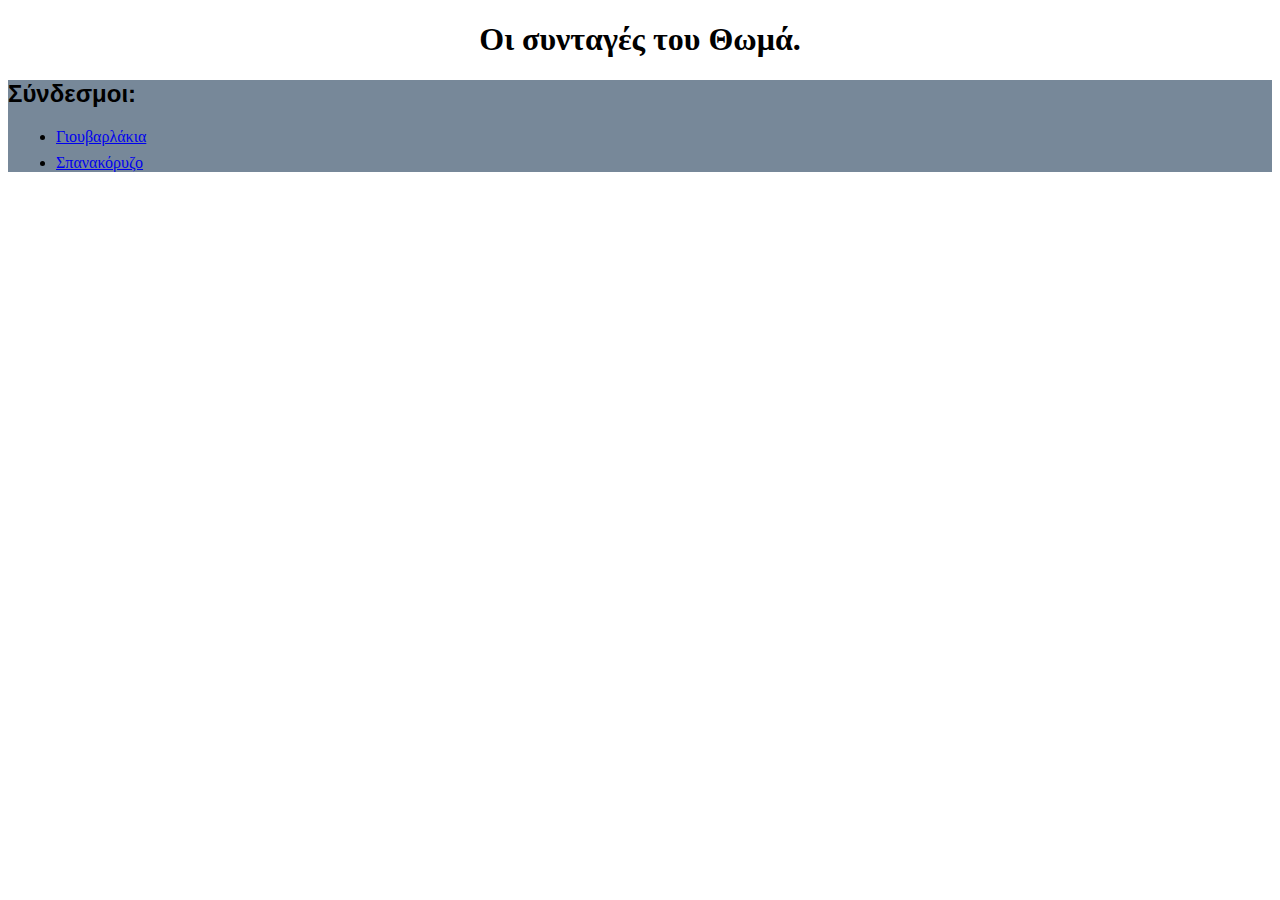
<file: index.html>
<!DOCTYPE html>
<html lang="en">
<head>
    <meta charset="UTF-8">
    <meta http-equiv="X-UA-Compatible" content="IE=edge">
    <meta name="viewport" content="width=device-width, initial-scale=1.0">
    <link rel="stylesheet" href="./styles.css">
    <title>Συνταγές</title>
</head>
<body>
    <h1>Οι συνταγές του Θωμά.</h1>

    <div>
    <h2>Σύνδεσμοι:</h2>
    <p>
        <ul>
            <li>
                <a href="./pages/omnivore/giouvarlakia.html">Γιουβαρλάκια</a>
            </li>
            
            <li>
                <a href="./pages/vegan/spanakorizo.html">Σπανακόρυζο</a>
            </li>
        </ul>
    </p>
    </div>
        
</body>
</html>
</file>
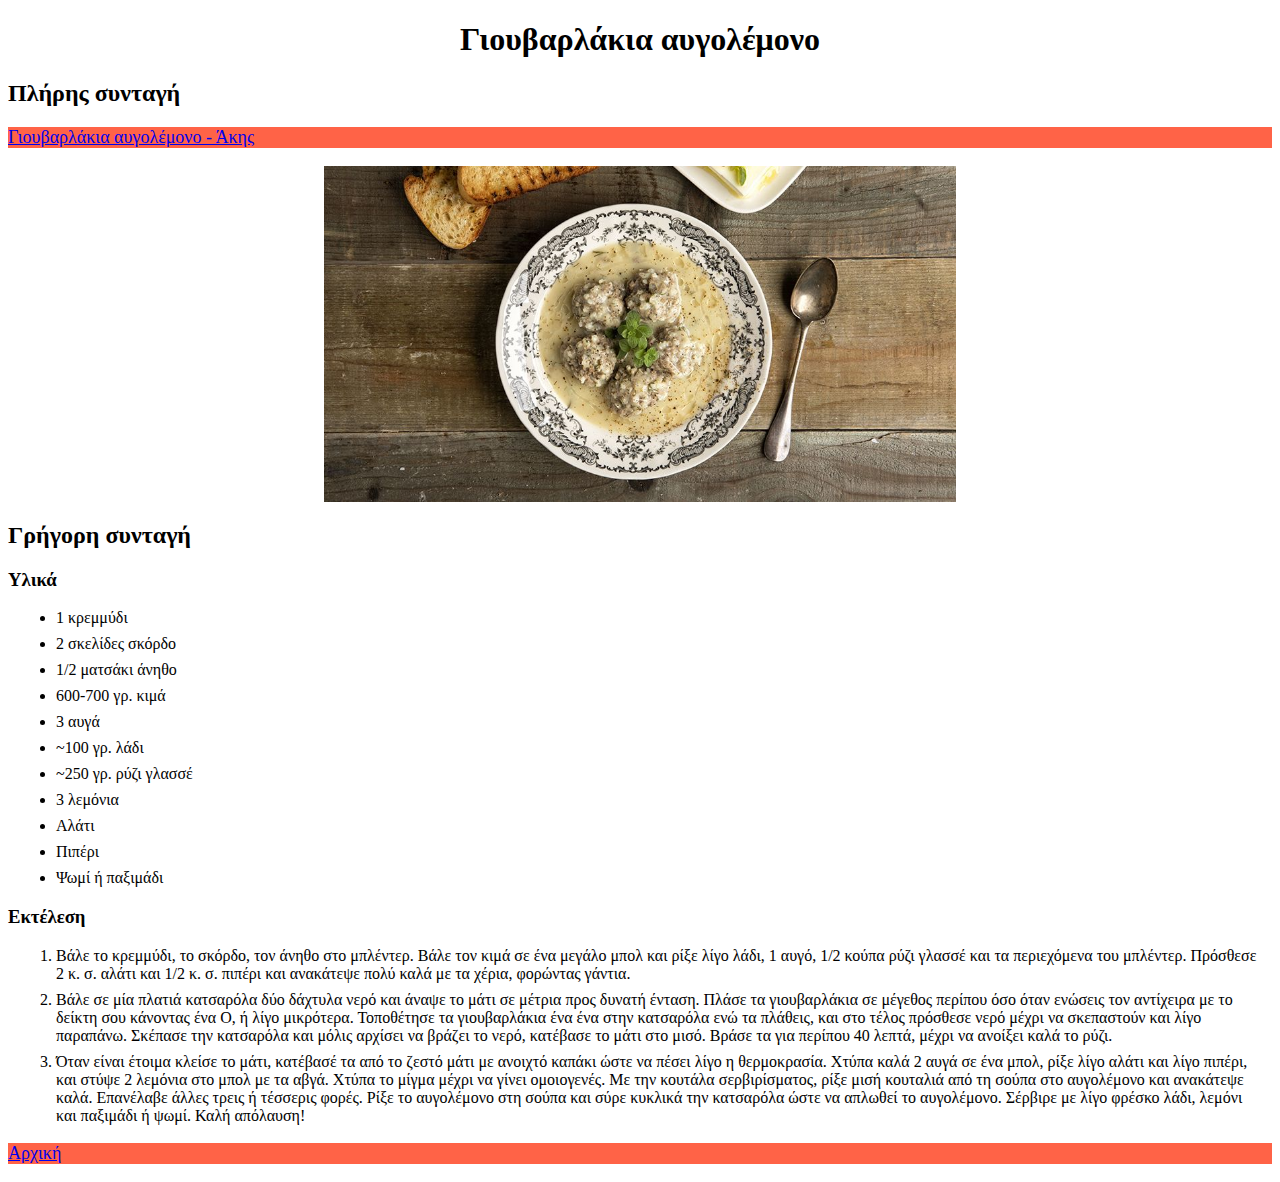
<file: pages/omnivore/giouvarlakia.html>
<!DOCTYPE html>
<html lang="en">
<head>
    <meta charset="UTF-8">
    <meta http-equiv="X-UA-Compatible" content="IE=edge">
    <meta name="viewport" content="width=device-width, initial-scale=1.0">
    <link rel="stylesheet" href="../../styles.css">
    <title>Γιουβαρλάκια αυγολέμονο</title>
</head>
<body>
    <h1>Γιουβαρλάκια αυγολέμονο</h1>
    
    <h2>Πλήρης συνταγή</h2>

    <p>
        <a href="https://akispetretzikis.com/recipe/5144/gioyvarlakia-avgolemono" 
        target="_blank">Γιουβαρλάκια αυγολέμονο - Άκης</a>
    </p>

    <img alt="Ένα πιάτο με γιουβαρλάκια αυγολέμονο."
    src="../../images/giouvarlakia-avgolemono.jpg" 
    width="450" height="250">

    <h2>Γρήγορη συνταγή</h2>

    <h3>Υλικά</h3>

    <ul>
        <li>1 κρεμμύδι</li>
        <li>2 σκελίδες σκόρδο</li>
        <li>1/2 ματσάκι άνηθο</li>
        <li>600-700 γρ. κιμά</li>
        <li>3 αυγά</li>
        <li>~100 γρ. λάδι</li>
        <li>~250 γρ. ρύζι γλασσέ</li>
        <li>3 λεμόνια</li>
        <li>Αλάτι</li>
        <li>Πιπέρι</li>
        <li>Ψωμί ή παξιμάδι</li>
    </ul>

    <h3>Εκτέλεση</h3>

    <ol>
        <li>
            Βάλε το κρεμμύδι, το σκόρδο, τον άνηθο στο μπλέντερ. 
            Βάλε τον κιμά σε ένα μεγάλο μπολ και ρίξε λίγο λάδι, 
            1 αυγό, 1/2 κούπα ρύζι γλασσέ και τα περιεχόμενα του μπλέντερ. 
            Πρόσθεσε 2 κ. σ. αλάτι και 1/2 κ. σ. πιπέρι και ανακάτεψε πολύ καλά με 
            τα χέρια, φορώντας γάντια.
        </li>

        <li>
            Βάλε σε μία πλατιά κατσαρόλα δύο δάχτυλα νερό και άναψε το μάτι σε 
            μέτρια προς δυνατή ένταση. Πλάσε τα γιουβαρλάκια σε μέγεθος περίπου όσο 
            όταν ενώσεις τον αντίχειρα με το δείκτη σου κάνοντας ένα Ο, ή λίγο 
            μικρότερα. Τοποθέτησε τα γιουβαρλάκια ένα ένα στην κατσαρόλα ενώ τα 
            πλάθεις, και στο τέλος πρόσθεσε νερό μέχρι να σκεπαστούν και λίγο παραπάνω.
            Σκέπασε την κατσαρόλα και μόλις αρχίσει να βράζει το νερό, κατέβασε το 
            μάτι στο μισό. Βράσε τα για περίπου 40 λεπτά, μέχρι να ανοίξει καλά το 
            ρύζι.
        </li>

        <li>
            Όταν είναι έτοιμα κλείσε το μάτι, κατέβασέ τα από το ζεστό μάτι με ανοιχτό 
            καπάκι ώστε να πέσει λίγο η θερμοκρασία. Χτύπα καλά 2 αυγά σε ένα μπολ, ρίξε 
            λίγο αλάτι και λίγο πιπέρι, και στύψε 2 λεμόνια στο μπολ με τα αβγά. 
            Χτύπα το μίγμα μέχρι να γίνει ομοιογενές. Με την κουτάλα σερβιρίσματος, ρίξε 
            μισή κουταλιά από τη σούπα στο αυγολέμονο και ανακάτεψε καλά. Επανέλαβε άλλες 
            τρεις ή τέσσερις φορές. Ρίξε το αυγολέμονο στη σούπα και σύρε κυκλικά την κατσαρόλα
            ώστε να απλωθεί το αυγολέμονο. Σέρβιρε με λίγο φρέσκο λάδι, λεμόνι και παξιμάδι ή 
            ψωμί. Καλή απόλαυση!
        </li>
    </ol>

    <footer>
        <p>
            <a href="../../index.html">Αρχική</a>
        </p>
    </footer>
</body>
</html>
</file>
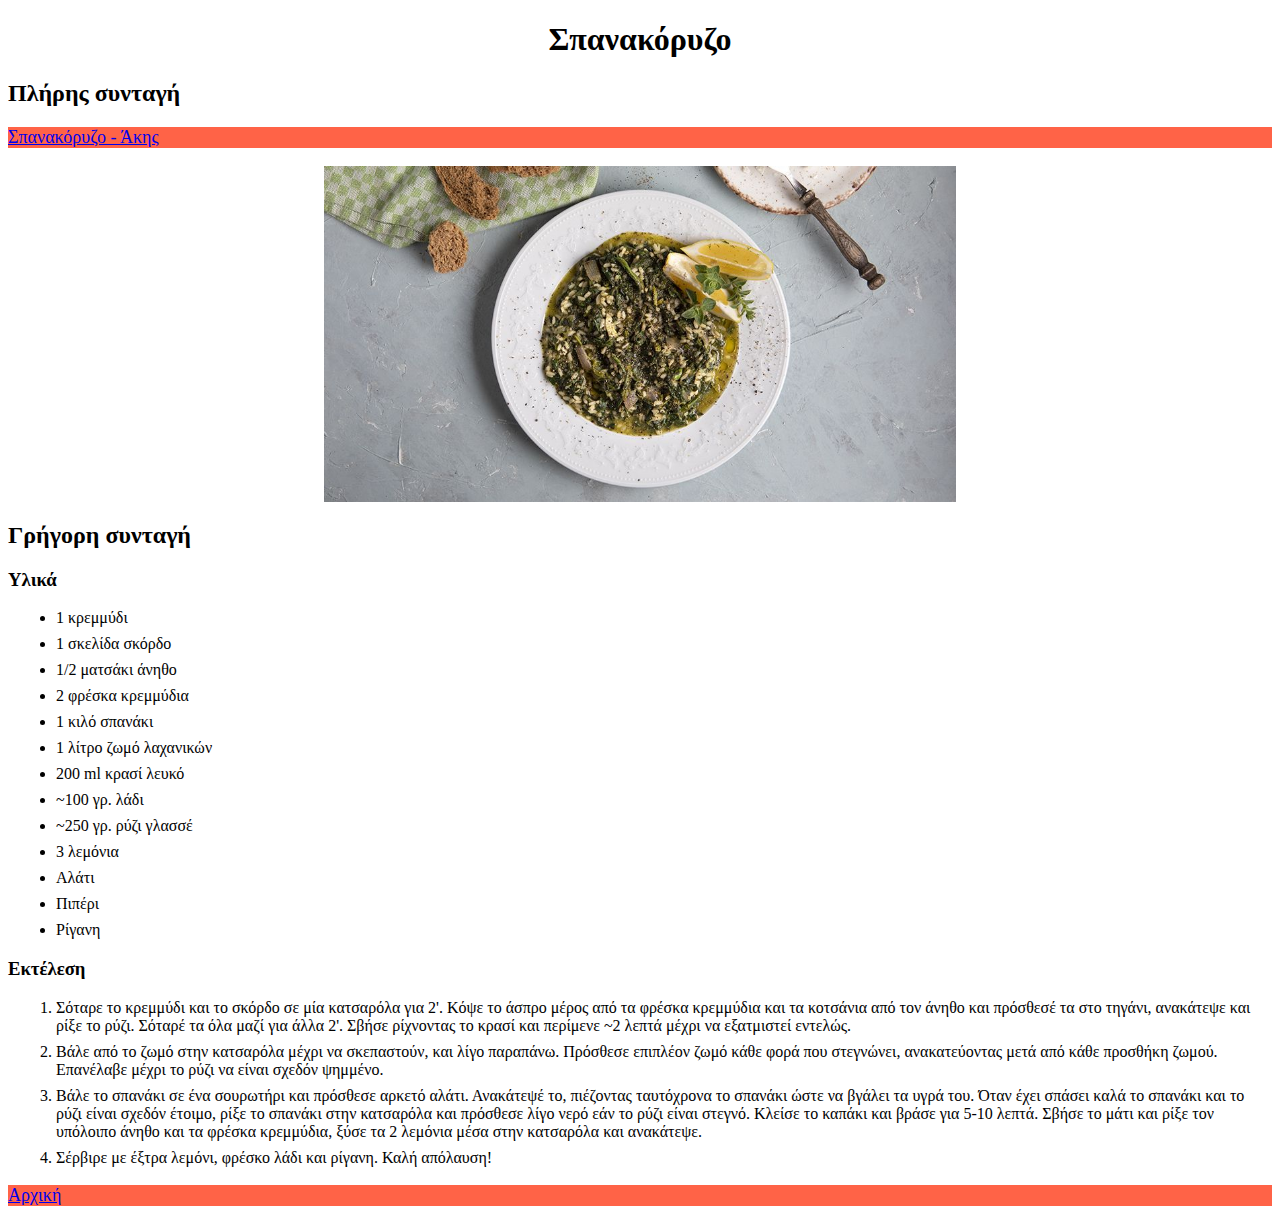
<file: pages/vegan/spanakorizo.html>
<!DOCTYPE html>
<html lang="en">
<head>
    <meta charset="UTF-8">
    <meta http-equiv="X-UA-Compatible" content="IE=edge">
    <meta name="viewport" content="width=device-width, initial-scale=1.0">
    <link rel="stylesheet" href="../../styles.css">
    <title>Σπανακόρυζο</title>
</head>
<body>
    <h1>Σπανακόρυζο</h1>
    
    <h2>Πλήρης συνταγή</h2>

    <p>
        <a href="https://akispetretzikis.com/recipe/5261/spanakoryzo" 
        target="_blank">Σπανακόρυζο - Άκης</a>
    </p>

    <img alt="Ένα πιάτο σπανακόρυζο."
    src="../../images/spanakorizo.jpg" 
    width="450" height="250">

    <h2>Γρήγορη συνταγή</h2>

    <h3>Υλικά</h3>

    <ul>
        <li>1 κρεμμύδι</li>
        <li>1 σκελίδα σκόρδο</li>
        <li>1/2 ματσάκι άνηθο</li>
        <li>2 φρέσκα κρεμμύδια</li>
        <li>1 κιλό σπανάκι</li>
        <li>1 λίτρο ζωμό λαχανικών</li>
        <li>200 ml κρασί λευκό</li>
        <li>~100 γρ. λάδι</li>
        <li>~250 γρ. ρύζι γλασσέ</li>
        <li>3 λεμόνια</li>
        <li>Αλάτι</li>
        <li>Πιπέρι</li>
        <li>Ρίγανη</li>
    </ul>

    <h3>Εκτέλεση</h3>

    <ol>
        <li>
            Σόταρε το κρεμμύδι και το σκόρδο σε μία κατσαρόλα για 2'. Κόψε το 
            άσπρο μέρος από τα φρέσκα κρεμμύδια και τα κοτσάνια από τον άνηθο και 
            πρόσθεσέ τα στο τηγάνι, ανακάτεψε και ρίξε το ρύζι. Σόταρέ τα  
            όλα μαζί για άλλα 2'. Σβήσε ρίχνοντας το κρασί και περίμενε ~2 λεπτά 
            μέχρι να εξατμιστεί εντελώς.
        </li>

        <li>
            Βάλε από το ζωμό στην κατσαρόλα μέχρι να σκεπαστούν, και λίγο παραπάνω. 
            Πρόσθεσε επιπλέον ζωμό κάθε φορά που στεγνώνει, ανακατεύοντας μετά από κάθε 
            προσθήκη ζωμού. Επανέλαβε μέχρι το ρύζι να είναι σχεδόν ψημμένο.
        </li>

        <li>
            Βάλε το σπανάκι σε ένα σουρωτήρι και πρόσθεσε αρκετό αλάτι. Ανακάτεψέ το, 
            πιέζοντας ταυτόχρονα το σπανάκι ώστε να βγάλει τα υγρά του. Όταν έχει σπάσει 
            καλά το σπανάκι και το ρύζι είναι σχεδόν έτοιμο, ρίξε το σπανάκι στην κατσαρόλα 
            και πρόσθεσε λίγο νερό εάν το ρύζι είναι στεγνό. Κλείσε το καπάκι και βράσε για 
            5-10 λεπτά. Σβήσε το μάτι και ρίξε τον υπόλοιπο άνηθο και τα φρέσκα κρεμμύδια, 
            ξύσε τα 2 λεμόνια μέσα στην κατσαρόλα και ανακάτεψε.
        </li>

        <li>
            Σέρβιρε με έξτρα λεμόνι, φρέσκο λάδι και ρίγανη. Καλή  απόλαυση!
        </li>
    </ol>

    <footer>
        <p>
            <a href="../../index.html">Αρχική</a>
        </p>
    </footer>
</body>
</html>
</file>
<file: styles.css>
h1 {
    text-align: center;
}

img {
    display: block;
    margin-left: auto;
    margin-right: auto;
    width: 50%;
    height: auto;
}

div {
    background-color: lightslategray;
    font-family: Verdana, Geneva, Tahoma, sans-serif;
}

p {
    background-color: tomato;
    color: black;
    font-size: large;
}

li {
    font-family: Georgia, 'Times New Roman', Times, serif;
    margin: 8px;
}
</file>
